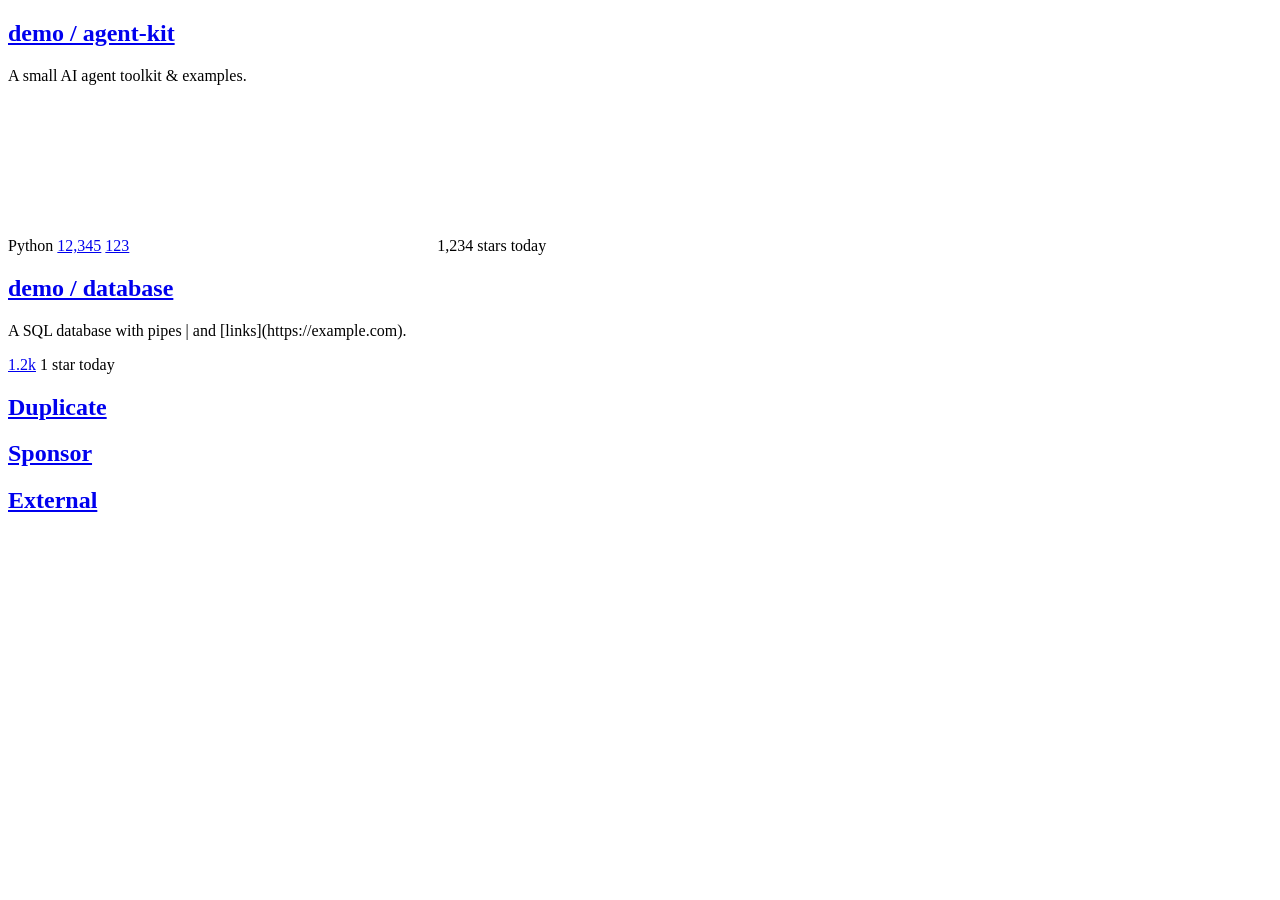
<file: tests/fixtures/trending.html>
<!DOCTYPE html>
<html lang="en"><body>
<article class="Box-row">
  <h2><a href="/demo/agent-kit">demo / agent-kit</a></h2>
  <p>A small AI agent toolkit &amp; examples.</p>
  <span itemprop="programmingLanguage">Python</span>
  <a href="/demo/agent-kit/stargazers">12,345</a>
  <a href="/demo/agent-kit/forks">123</a>
  <span class="float-sm-right"><svg></svg> 1,234 stars today</span>
</article>
<article class="Box-row">
  <h2><a href="/demo/database">demo / database</a></h2>
  <p>A SQL database with pipes | and [links](https://example.com).</p>
  <a href="/demo/database/stargazers">1.2k</a>
  <span>1 star today</span>
</article>
<article class="Box-row"><h2><a href="/demo/agent-kit">Duplicate</a></h2></article>
<article class="Box-row"><h2><a href="/sponsors/demo">Sponsor</a></h2></article>
<article class="Box-row"><h2><a href="https://evil.example/repo">External</a></h2></article>
</body></html>
</file>
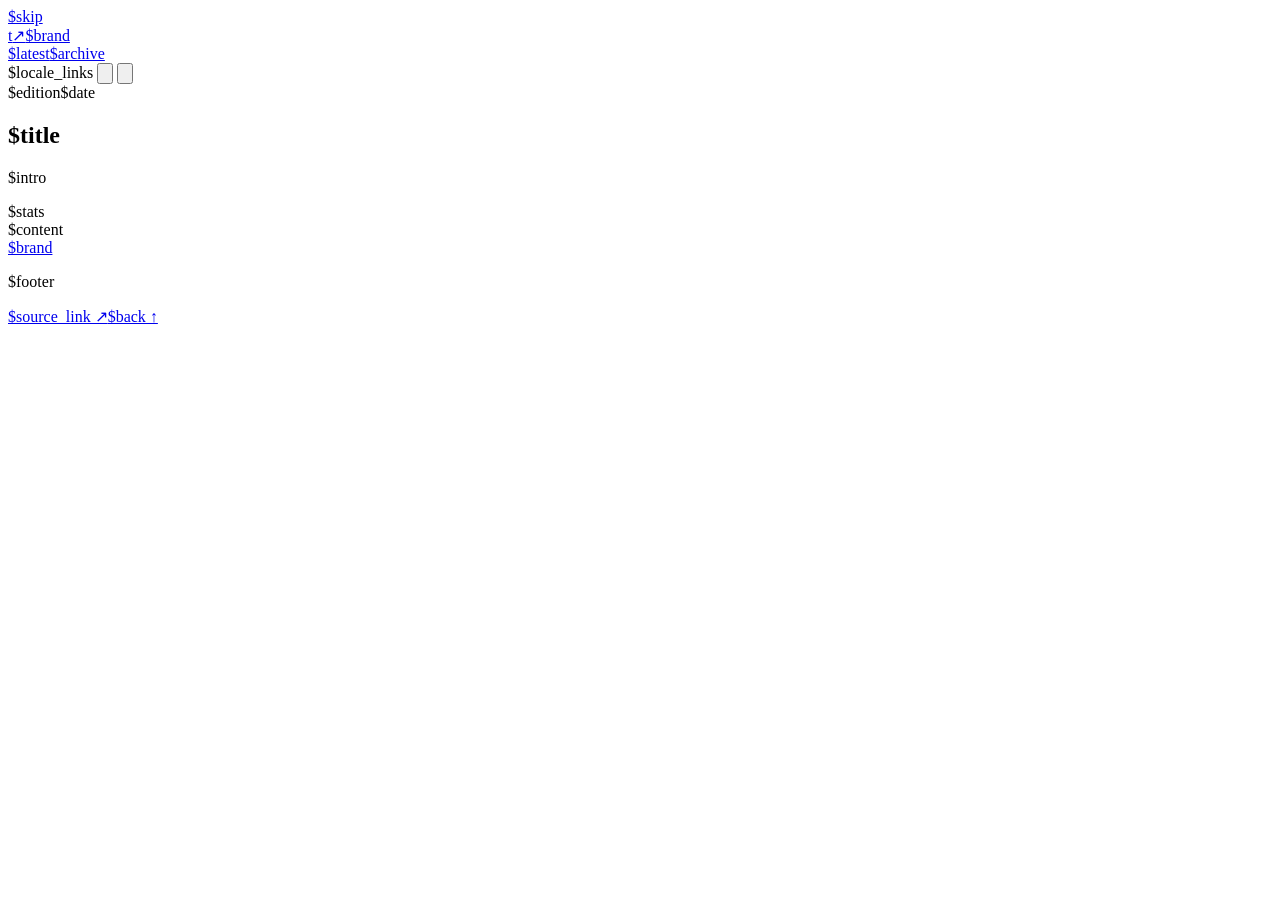
<file: trending_digest/templates/report.html>
<!doctype html>
<html lang="$locale" data-page="$page_kind">
<head>
  <meta charset="utf-8">
  <meta name="viewport" content="width=device-width, initial-scale=1">
  <meta name="description" content="$description">
  <meta name="color-scheme" content="light dark">
  <title>$page_title</title>
  <style>$css</style>
</head>
<body id="top">
  <a class="skip-link" href="#projects">$skip</a>
  <div class="reading-progress" aria-hidden="true"></div>
  <header class="site-header">
    <a class="wordmark" href="$latest_href"><span class="brand-mark" aria-hidden="true">t<span>↗</span></span>$brand</a>
    <div class="header-actions">
      <nav class="primary-nav" aria-label="Main"><a href="$latest_href">$latest</a><a href="$archive_href">$archive</a></nav>
      $locale_links
      <button id="theme" class="icon-button" aria-label="$theme" title="$theme" aria-pressed="false"><svg viewBox="0 0 24 24" aria-hidden="true"><path d="M20.5 14A8.5 8.5 0 0 1 10 3.5 8.5 8.5 0 1 0 20.5 14Z"/></svg></button>
      <button id="print" class="icon-button" aria-label="$print_label" title="$print_label"><svg viewBox="0 0 24 24" aria-hidden="true"><path d="M7 8V3h10v5M7 17H4V8h16v9h-3M7 14h10v7H7Z"/><path d="M16 11h1"/></svg></button>
    </div>
  </header>
  <main class="page">
    <section class="hero" aria-labelledby="page-heading">
      <div class="hero-copy"><div class="issue-line"><span class="eyebrow">$edition</span><span class="issue-date"><span class="status-dot" aria-hidden="true"></span><time datetime="$iso_date">$date</time></span></div>
        <h1 id="page-heading">$title</h1><p class="hero-intro">$intro</p></div>
      <div class="issue-stats">$stats</div>
    </section>
$content
  </main>
  <footer class="site-footer"><div><a class="footer-brand" href="$latest_href">$brand</a><p>$footer</p></div><div class="footer-links"><a href="$source_url" target="_blank" rel="noopener noreferrer">$source_link ↗</a><a href="#top">$back ↑</a></div></footer>
  <script>$script</script>
</body>
</html>
</file>
